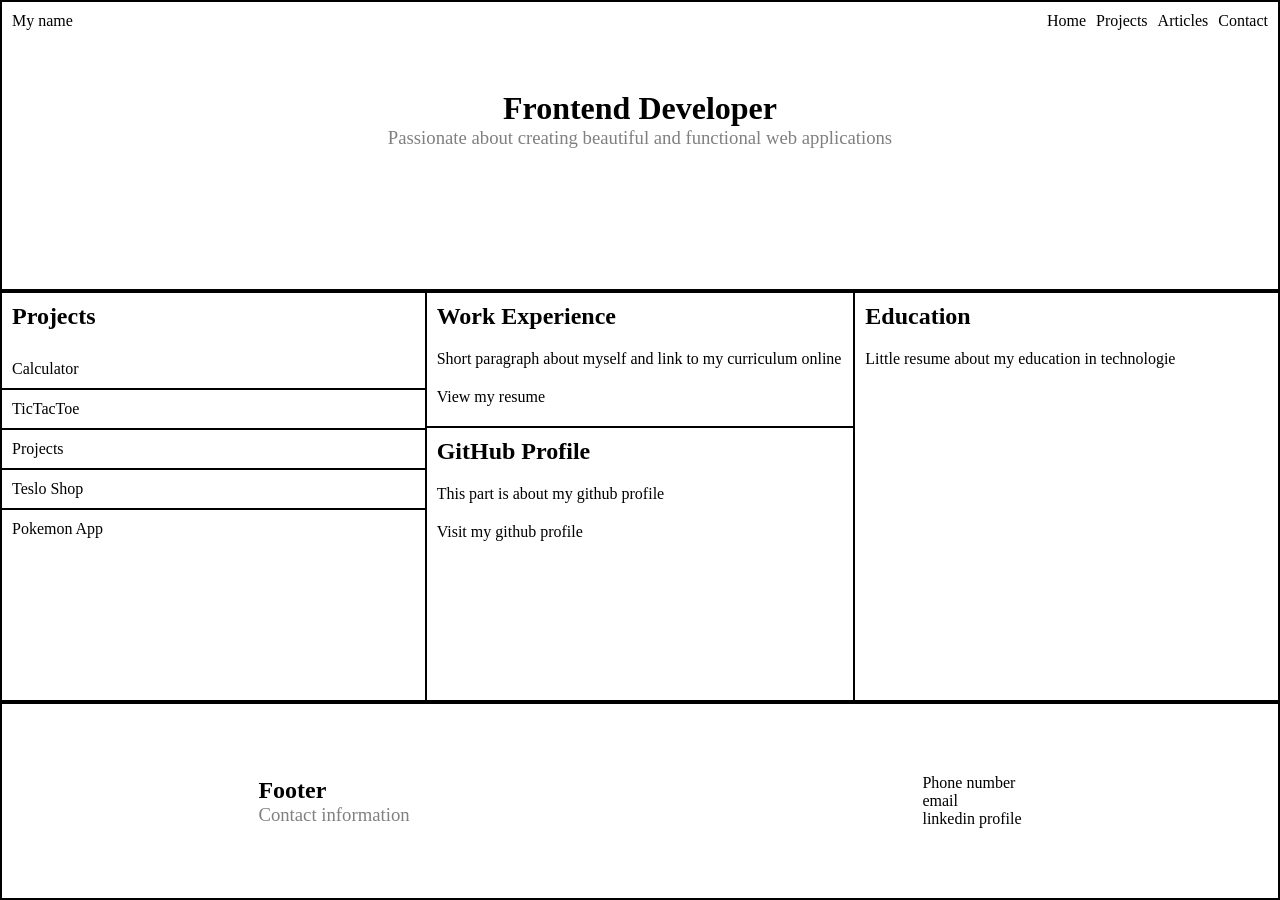
<file: index.html>
<!doctype html>
<html lang="en">
  <head>
    <meta charset="UTF-8" />
    <meta name="viewport" content="width=device-width, initial-scale=1.0" />
    <meta property="og:title" content="Portfolio" />
    <meta
      property="og:description"
      content="Website where I show my projects and my information"
    />
    <link rel="stylesheet" href="style.css" />
    <title>Portfolio</title>
  </head>
  <body class="container">
    <header>
      <nav>
        <p>My name</p>
        <ul>
          <li><a href="index.html">Home</a></li>
          <li><a href="projects.html">Projects</a></li>
          <li><a href="articles.html">Articles</a></li>
          <li><a href="contact.html">Contact</a></li>
        </ul>
      </nav>
      <div>
        <h1>Frontend Developer</h1>
        <h3>
          Passionate about creating beautiful and functional web applications
        </h3>
      </div>
    </header>
    <main class="content">
      <section class="firstSectionContent">
        <h2>Projects</h2>
        <div>
          <ul>
            <li>Calculator</li>
            <li>TicTacToe</li>
            <li>Projects</li>
            <li>Teslo Shop</li>
            <li>Pokemon App</li>
          </ul>
        </div>
      </section>
      <section class="secondSectionContent">
        <div>
          <h2>Work Experience</h2>
          <p>Short paragraph about myself and link to my curriculum online</p>
          <a href="#">View my resume</a>
        </div>
        <div>
          <h2>GitHub Profile</h2>
          <p>This part is about my github profile</p>
          <a href="#">Visit my github profile</a>
        </div>
      </section>
      <section>
        <h2>Education</h2>
        <p>Little resume about my education in technologie</p>
      </section>
    </main>
    <footer>
      <div>
        <h2>Footer</h2>
        <h3>Contact information</h3>
      </div>
      <div>
        <p>Phone number</p>
        <p>email</p>
        <p>linkedin profile</p>
      </div>
    </footer>
  </body>
</html>
</file>
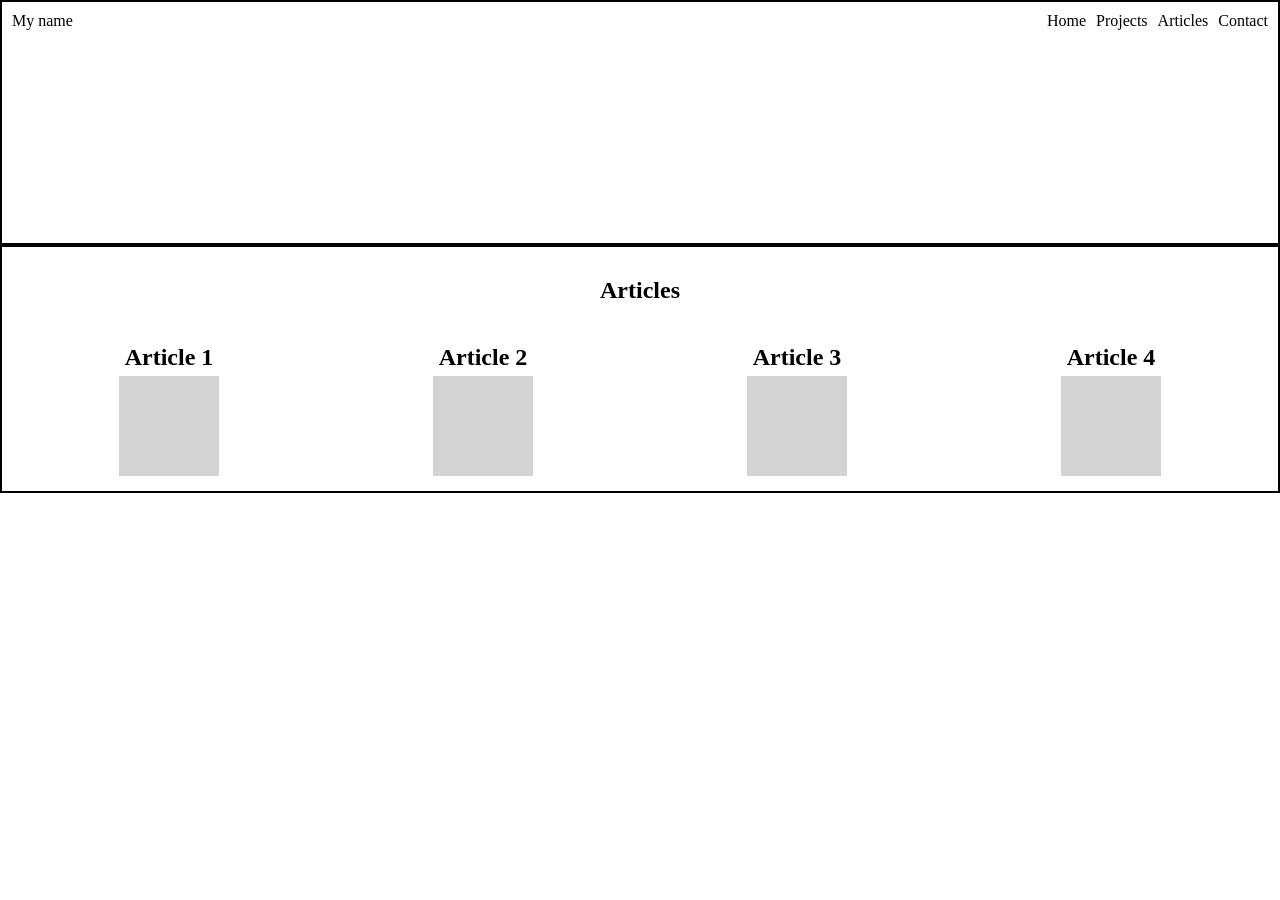
<file: articles.html>
<!doctype html>
<html lang="en">
  <head>
    <meta charset="UTF-8" />
    <meta name="viewport" content="width=device-width, initial-scale=1.0" />
    <meta property="og:title" content="Articles" />
    <meta
      property="og:description"
      content="Article page where I share my thoughts and insights"
    />
    <link rel="stylesheet" href="style.css" />
    <title>Articles</title>
  </head>
  <body class="container">
    <header>
      <nav>
        <p>My name</p>
        <ul>
          <li><a href="index.html">Home</a></li>
          <li><a href="projects.html">Projects</a></li>
          <li><a href="articles.html">Articles</a></li>
          <li><a href="contact.html">Contact</a></li>
        </ul>
      </nav>
    </header>
    <main >
      <section class="projectSection">
        <h1>Articles</h1>
        <section>
          <div>
            <h2>Article 1</h2>
            <div></div>
          </div>
          <div>
            <h2>Article 2</h2>
            <div></div>
          </div>
          <div>
            <h2>Article 3</h2>
            <div></div>
          </div>
          <div>
            <h2>Article 4</h2>
            <div></div>
          </div>
        </section>
      </section>
    </main>
  </body>
</html>
</file>
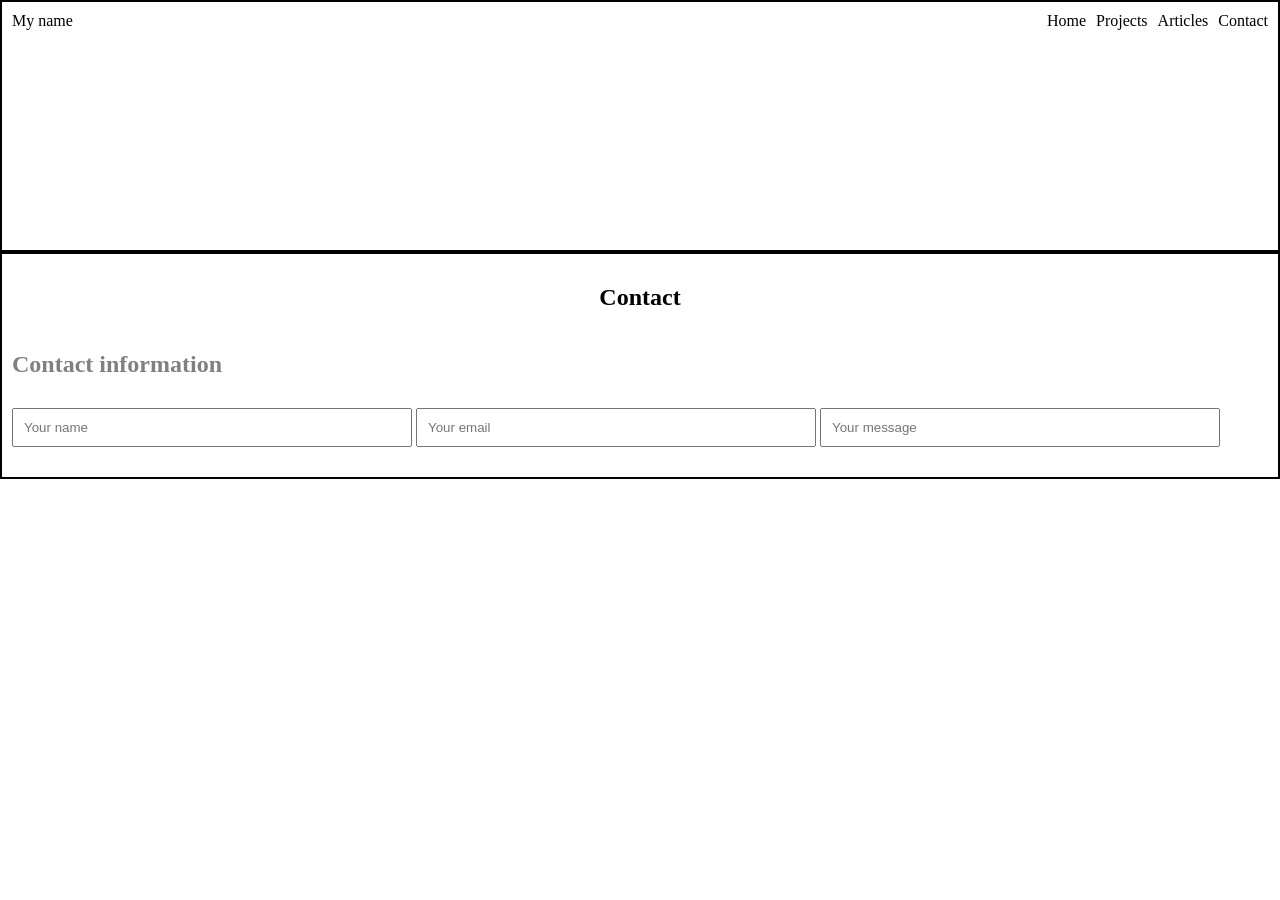
<file: contact.html>
<!doctype html>
<html lang="en">
  <head>
    <meta charset="UTF-8" />
    <meta name="viewport" content="width=device-width, initial-scale=1.0" />
    <meta property="og:title" content="Contact" />
    <meta
      property="og:description"
      content="Contact page where you can reach out to me"
    />
    <link rel="stylesheet" href="style.css" />
    <title>Contact</title>
  </head>
  <body class="container">
    <header>
      <nav>
        <p>My name</p>
        <ul>
          <li><a href="index.html">Home</a></li>
          <li><a href="projects.html">Projects</a></li>
          <li><a href="articles.html">Articles</a></li>
          <li><a href="contact.html">Contact</a></li>
        </ul>
      </nav>
    </header>
    <main >
        <section class="contactPageSection">
            <h1>Contact</h1>
            <div>
                <h2>Contact information</h2>
            </div>
            <div>
                <input type="text" placeholder="Your name">
                <input type="text" placeholder="Your email">
                <input type="text" placeholder="Your message">
            </div>
        </section>
  </body>
</html>
</file>
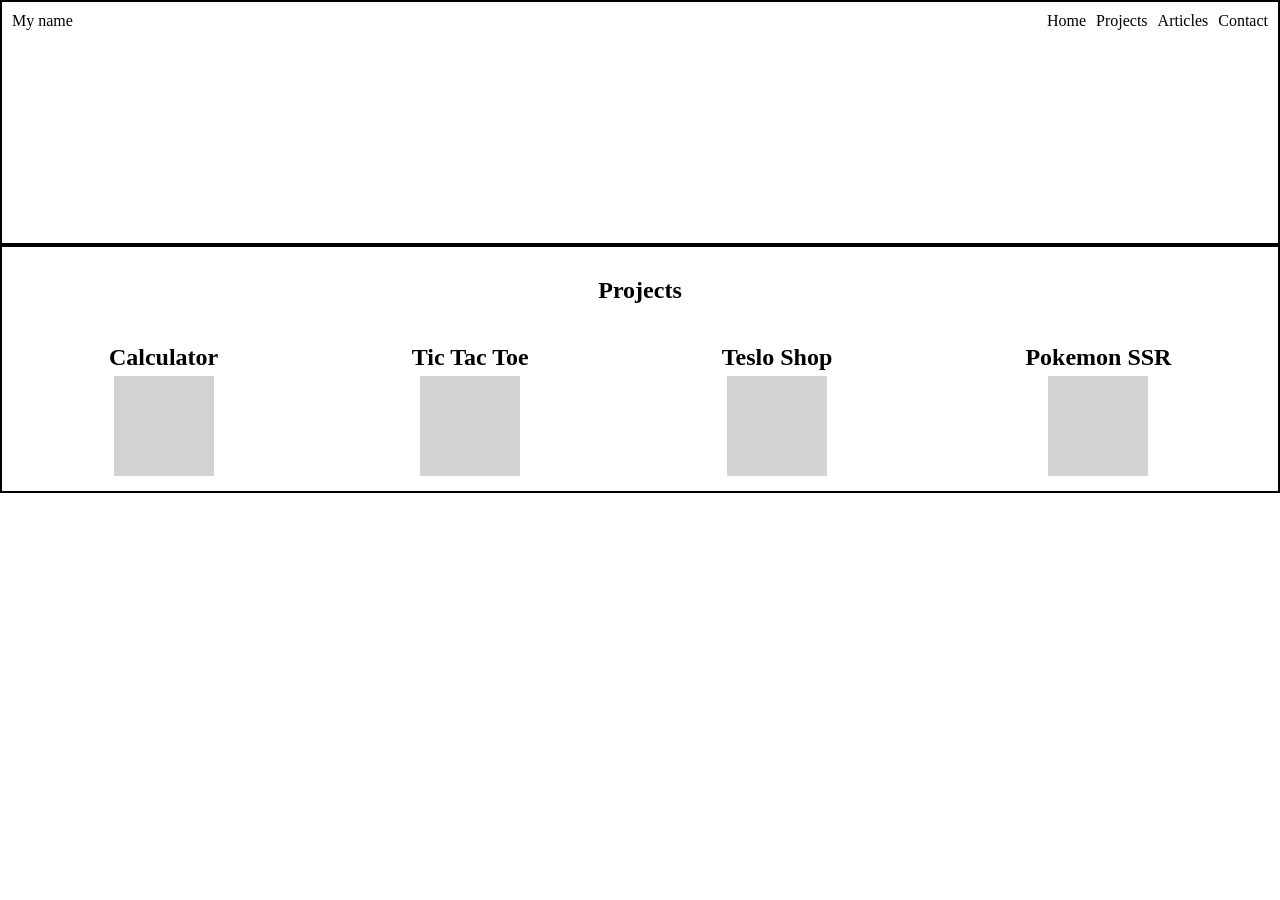
<file: projects.html>
<!doctype html>
<html lang="en">
  <head>
    <meta charset="UTF-8" />
    <meta name="viewport" content="width=device-width, initial-scale=1.0" />
    <meta property="og:title" content="Projects" />
    <meta
      property="og:description"
      content="Project page where I show my projects"
    />
    <link rel="stylesheet" href="style.css" />
    <title>Projects</title>
  </head>
  <body class="container">
    <header>
      <nav>
        <p>My name</p>
        <ul>
          <li><a href="index.html">Home</a></li>
          <li><a href="projects.html">Projects</a></li>
          <li><a href="articles.html">Articles</a></li>
          <li><a href="contact.html">Contact</a></li>
        </ul>
      </nav>
    </header>
    <main >
      <section class="projectSection">
        <h1>Projects</h1>
        <section>
          <div>
            <h2>Calculator</h2>
            <div></div>
          </div>
          <div>
            <h2>Tic Tac Toe</h2>
            <div></div>
          </div>
          <div>
            <h2>Teslo Shop</h2>
            <div></div>
          </div>
          <div>
            <h2>Pokemon SSR</h2>
            <div></div>
          </div>
        </section>
      </section>
    </main>
  </body>
</html>
</file>
<file: style.css>
* {
  margin: 0;
  content: none;
  box-sizing: border-box;
}

.container {
  height: 100vh;
  display: grid;
  grid-template-rows: auto auto auto;
}

nav {
  display: flex;
  justify-content: space-between;
  padding: 10px;
}

nav > ul {
  list-style: none;
  display: flex;
  gap: 10px;
}

header > div {
  display: flex;
  flex-direction: column;
  justify-content: center;
  align-items: center;
  margin-top: 50px;
}
h3 {
  color: gray;
  font-weight: lighter;
}

li,
a {
  text-decoration: none;
  color: black;
}

.content {
  display: grid;
  grid-template-columns: repeat(3, 1fr);
}
section,
header,
footer {
  border: 2px solid black;
}
.secondSectionContent {
  border-right: none;
  border-left: none;
}

.secondSectionContent > div {
  display: flex;
  flex-direction: column;
  justify-content: space-between;
  gap: 20px;
  padding: 10px 10px 20px 10px;
}

.secondSectionContent > div:first-child {
  border-bottom: 2px solid black;
  padding-bottom: 20px;
}

.firstSectionContent {
  display: flex;
  flex-direction: column;
  gap: 20px;
}

.firstSectionContent > h2 {
  padding: 10px 10px 0 10px;
}

.firstSectionContent > div > ul {
  list-style: none;
  padding: 0;
  margin: 0;
}

.firstSectionContent > div > ul > li {
  border-bottom: 2px solid black;
  /* padding: 0.75rem 0; */
  padding: 10px 10px 10px 10px;
}

.firstSectionContent > div > ul > li:last-child {
  border-bottom: none;
}

.content > section:last-child {
  padding: 10px 10px 20px 10px;
}

.content > section:last-child > h2 {
  margin-bottom: 20px;
}

footer {
  display: flex;
  justify-content: space-around;
  align-items: center;
}

/* Project Page Styles */
.projectSection {
  display: flex;
  flex-direction: column;
  gap: 20px;
  padding: 10px;
}

.projectSection > section {
  border: none;
  display: flex;
  justify-content: space-around;
  align-items: center;
}

.projectSection > h1 {
  text-align: center;
  margin-top: 20px;
  margin-bottom: 20px;
}

.projectSection > section > div {
  display: flex;
  flex-direction: column;
  justify-content: center;
  align-items: center;
}

.projectSection > section > div > div {
  margin: 5px;
  width: 100px;
  height: 100px;
  background-color: lightgray;
}

/* Contact Page Styles */
.contactPageSection {
  display: flex;
  flex-direction: column;
  gap: 20px;
  padding: 10px;
}
.contactPageSection > h1 {
  text-align: center;
  margin-top: 20px;
  margin-bottom: 20px;
}
.contactPageSection > div > h2 {
  color: gray;
}
.contactPageSection > div > input {
  padding: 10px;
  width: 100%;
  max-width: 400px;
  margin-top: 10px;
  margin-bottom: 20px;
}
/* Responsive Design */
@media (max-width: 768px) {
  .content {
    grid-template-columns: 1fr;
  }
  nav {
    flex-direction: column;
    align-items: center;
  }
  footer {
    padding: 10px 0 20px;
  }
  .firstSectionContent {
    align-items: center;
  }
  .firstSectionContent > div {
    width: 100%;
  }
  .firstSectionContent > div > ul > li {
    text-align: center;
  }
}
</file>
